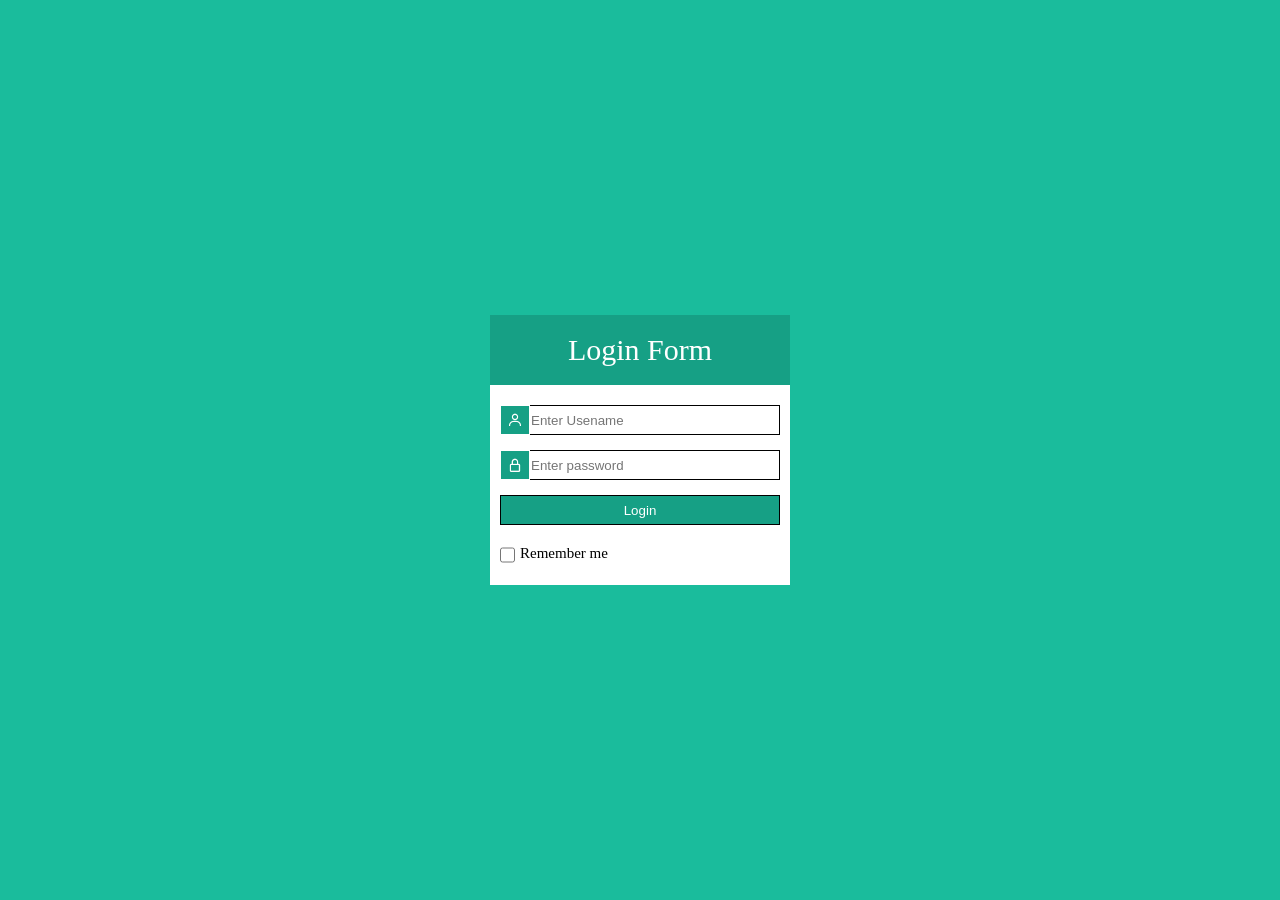
<file: index.html>
<!DOCTYPE html>
<html>
<head>
    <meta charset="UTF-8">
    <title>responsiveCard</title>
    <link rel="stylesheet" href="styleCard.css">
    <link href='https://unpkg.com/boxicons@2.1.4/css/boxicons.min.css' rel='stylesheet'>
</head>
<body>
    <div class="total">
        <div class="contains">
            <div class="message"><p class="log">Login Form</p></div>
            <div class="fom">
                <form action="#" >
                    <div class="row">
                        <span><i class='bx bx-user'></i></span>
                        <input type="email" id="mail" placeholder="Enter Usename">
                    </div>
                    <div class="row">
                        <span><i class='bx bx-lock-alt' ></i></span>
                        <input type="password" id="password" placeholder="Enter password">
                    </div>
                    <div class="login">
                        <input type="submit" class="button" value="Login">
                    </div>
                    <div class="remember">
                        <input type="checkbox" name="rememb" id="rememb">
                        <label for="rememb">Remember me</label>
                    </div>
                </form>
                
            </div>
            

        </div>
    </div>
</body>
</html>
</file>
<file: styleCard.css>
*{
    margin:0;
    padding: 0;
    box-sizing: border-box;
    
}
.total{
    height: 100vh;
    display: flex;
    justify-content: center;
    align-items: center;
    background: #1abc9c;
}
.contains{
    width: 300px;
    height:auto;
    display: flex;
    justify-content: center;
    align-items: center;
    flex-direction: column;
    background: #fff; 
}

.message{
    width: 100%; 
    height: 70px;  
    margin: 0 0 20px 0;
    padding: 8px 0; 
    background: #16a085;
    color: #fff; 
    font-size: 30px;
    display: flex;
    justify-content: center;
    align-items: center; 
}
.row{
    width: 280px; 
    position: relative; 
    
}
input{
    width: 100%; 
    height: 30px; 
    margin-bottom: 15px;
    padding-left:  30px; 
    border: 1px solid black;
    outline: none;
}

span{
    position: absolute;
    border: 1px solid; 
    background-color: #16a085;
    width: 30px; 
    height: 30px; 
    display: flex;
    justify-content: center;
    align-items: center; 
    color: #fff; 
}
.button{
    padding: 0;
    color: #fff;
    background: #16a085;
}
.button:hover{
    background: rgba(22, 160, 133,0.8);
}

.remember{
    display: flex;
    align-items: row;
}
.remember input{
    padding:0;
    width: 15px;
    margin-right:5px;
}
.remember label{
    padding:0;
    font-size:15px;
    position:relative;
    top:5px;
}
</file>
